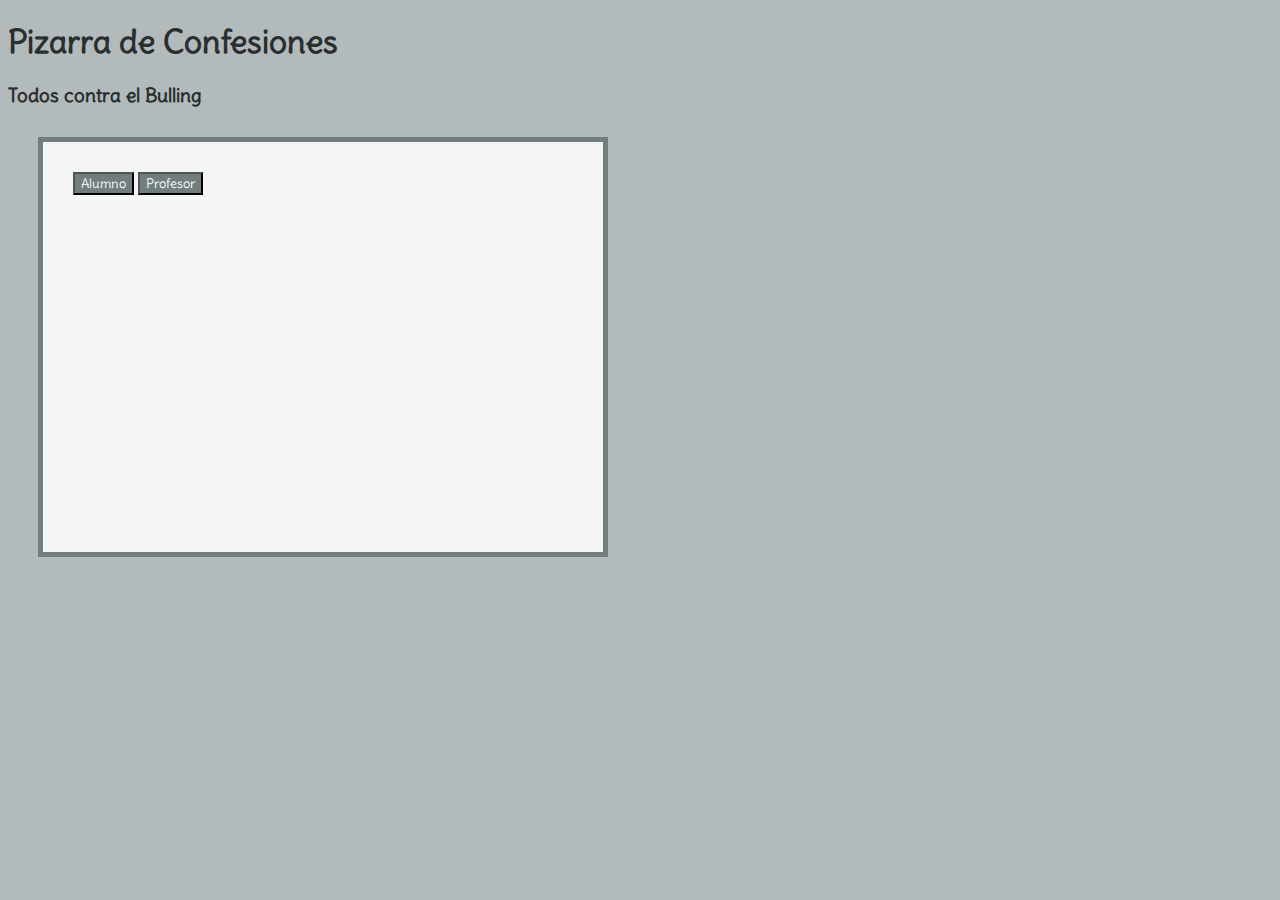
<file: index.html>
<!DOCTYPE html>
<html>
  <head>
    <meta charset="utf-8">
    <title>Caesar Cipher</title>
    <link rel="stylesheet" href="style.css" />
  </head>
  <body>
    <div id="root"> <h1 class = "titulo">Pizarra de Confesiones</h1> 
      <h3 class = "titulo">Todos contra el Bulling</h3></div>  
    <div id="entry" class = "espaciosDiv"> 
      <button id = "btnStudent" class="botones">Alumno</button>
      <button id = "btnTeacher" class="botones">Profesor</button>
    </div>
  
    <div id="containment"> <!-- Código que viene de JS --> 
    </div>    

    <script src="cipher.js"></script>
    <script src="index.js"></script>
  </body>
</html>
</file>
<file: style.css>
/* Acá va tu código */
@import url('https://fonts.googleapis.com/css?family=Delius');

.botones{
    font-family: 'Delius',cursive;
    border-block-end-style: noun;
    margin-bottom: 10%;
    background: #717d7e;
    color: #fbfcfc;
}

.advertir{
    color: #cb4335;
}

.textConfession, textarea{
    font-family: 'Delius',cursive;
    margin-bottom: 10px;
    width: 100%;
    height: 122px;
    padding:10px;
    box-sizing: border-box;
    border:1px solid #85929e;
    color: #4d5656;
}
.text, textarea{
    font-family: 'Delius',cursive;
    margin-bottom: 10px;
    width: 100%;
    padding:10px;
    box-sizing: border-box;
    border:1px solid #85929e;
}
.espaciosDiv{
    border: 5px solid  #717d7e;
    background-color:#f4f6f6;
    width: 500px;
    margin: 30px;
    padding:30px;
    height: 350px;
    
}
form{
    width: 25%;
    border:1px solid red;
    margin:20px;
    padding:20px;
}

body {
    background-color:#b2babb;
    color: #2a2e2e;
    font-family: 'Delius', cursive;
}
label  {
    font-size: 12px;
    display: block;
    width:100%;
    
}
</file>
